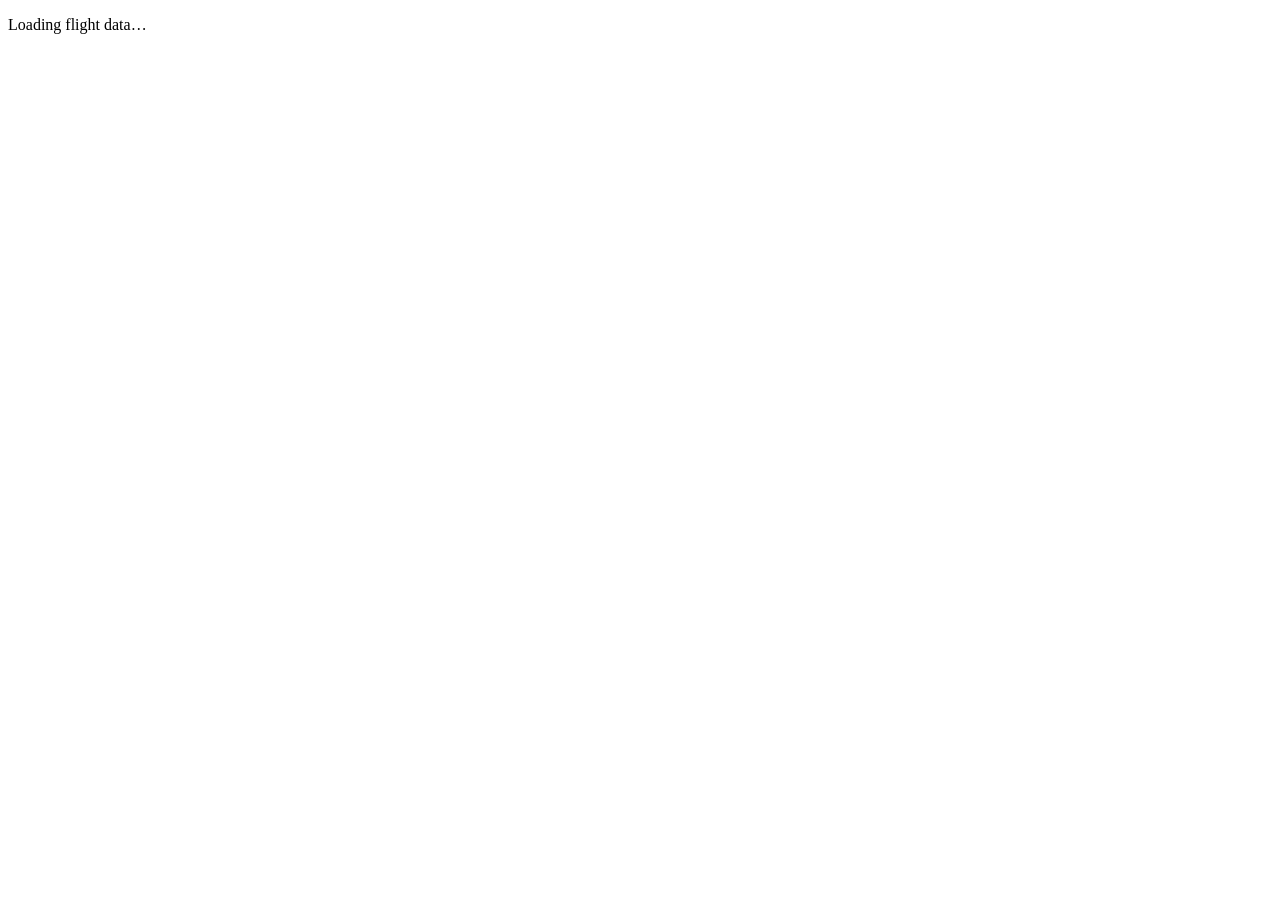
<file: app/src/index.template.html>
<!DOCTYPE html>
<html lang="en">
<head>
<meta charset="utf-8">
<meta name="viewport" content="width=device-width, initial-scale=1">
<title>Crosswind</title>
<link rel="preconnect" href="https://fonts.googleapis.com">
<link rel="preconnect" href="https://fonts.gstatic.com" crossorigin>
<link href="https://fonts.googleapis.com/css2?family=Archivo:wdth,wght@62..125,400..800&display=swap" rel="stylesheet">
<style>
/*__CSS__*/
</style>
</head>
<body>
<div id="app">
  <header id="top"></header>
  <nav id="nav" aria-label="Views"></nav>
  <main id="main" tabindex="-1"><p class="boot">Loading flight data…</p></main>
  <aside id="drawer" aria-label="Details" hidden></aside>
</div>
<div id="tip" role="status" aria-live="polite" hidden></div>
<script>
/*__JS__*/
</script>
</body>
</html>
</file>
